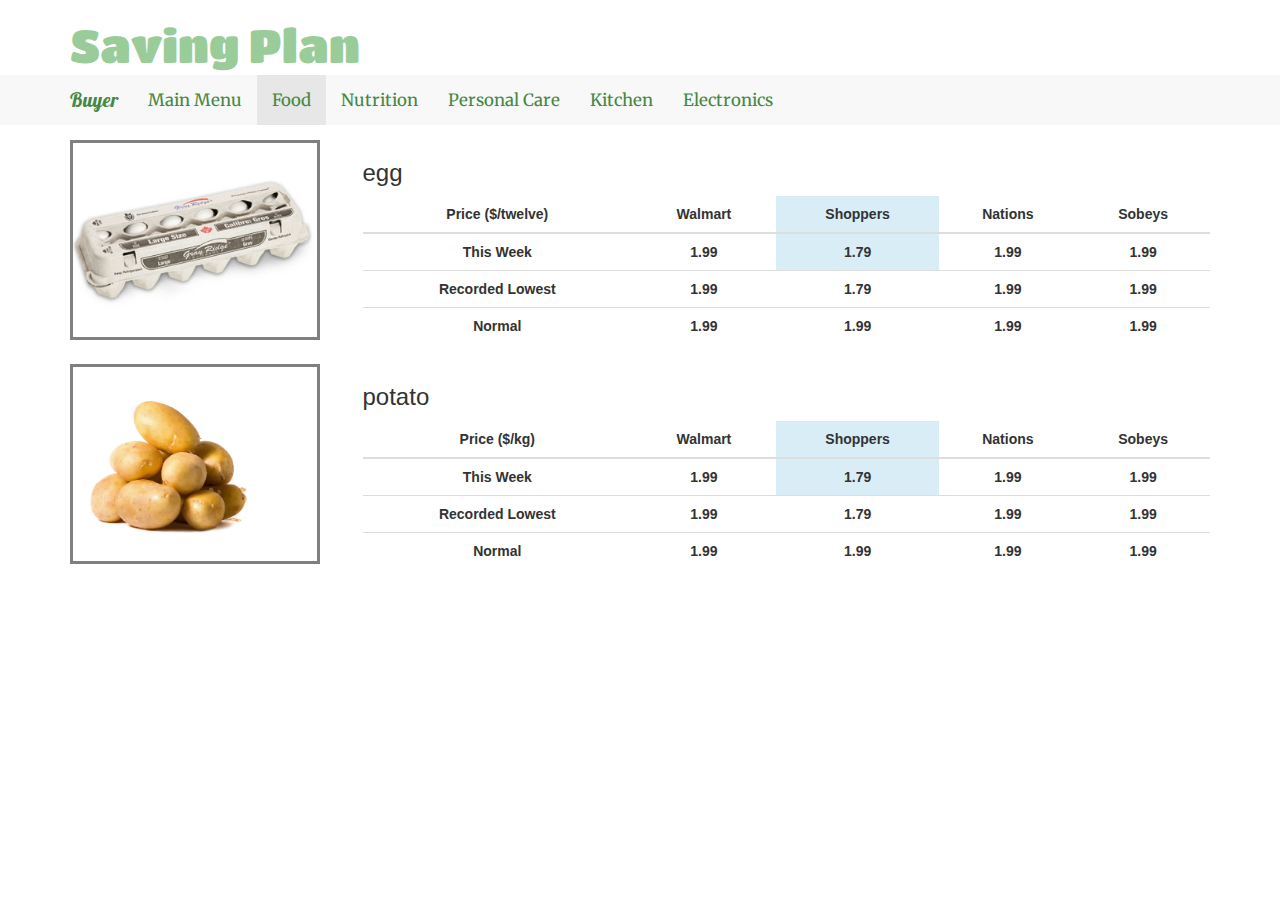
<file: site/food.html>
<!DOCTYPE html>

<html>
  <head>
    <meta charset="utf-8">
    <meta http-equiv="X-UA-Compatible" content="IE=edge">
    <meta name="viewport" content="width=device-width, initial-scale=1">
    <title>Lowest price in Canadian Supermarket!</title> <!--comment in the tittle bar -->
	<!--bootstrap-css-->
	<link href="css/bootstrap.min.css" rel="stylesheet">
    <!--css-->
    <link rel="stylesheet" href="css/styleFood.css">
	<!--fonts-->
	<link href="https://fonts.googleapis.com/css?family=Dancing+Script" rel="stylesheet">
	<link href="https://fonts.googleapis.com/css?family=Lobster" rel="stylesheet">
	<link href="https://fonts.googleapis.com/css?family=Open+Sans+Condensed:300" rel="stylesheet">
	<link href="https://fonts.googleapis.com/css?family=Merriweather|Titan+One" rel="stylesheet"> 
  </head>
<body>

  <div class="head-wrapper">
  <div class="container">
    <div class="main-head"> 
      <h1>Saving Plan</h1>
    </div>
  </div>
 </div> 
  
 
  <nav class="navbar navbar-default navbar-fixed-top">
      <div class="container">
        <div class="navbar-header">
          <button type="button" class="navbar-toggle collapsed" data-toggle="collapse" data-target="#navbar" aria-expanded="false" aria-controls="navbar">
            <span class="sr-only">Toggle navigation</span>
            <span class="icon-bar"></span>
            <span class="icon-bar"></span>
            <span class="icon-bar"></span>
          </button>
          <a class="navbar-brand" href="#">Buyer</a>
        </div>
		
        <div id="navbar" class="collapse navbar-collapse">
          <ul class="nav navbar-nav">
            <li><a href="index.html">Main Menu</a></li>
            <li class="active"><a href="#beauty">Food</a></li>
            <li><a href="#nutrition">Nutrition</a></li>
			<li><a href="#clothing">Personal Care</a></li>
			<li><a href="#bags">Kitchen</a></li>
			<li><a href="#electronics">Electronics</a></li>
          </ul>
        </div><!--/.nav-collapse -->
      </div>
    </nav>

 <div class="table-start">
  <div class="container">
    <div class="row">
	  <div class="col-md-3">
	    <div class="item-photo egg-photo">
	      <img src="img/LREggs.jpg"></img>
	    </div>
	  </div>
	  <div class="col-md-9">
        <h3>egg</h3>
	    <div class="table-responsive">
	      <table class="table">
		    <thead>
		      <tr>
			    <th>Price ($/twelve)</th>
			    <th>Walmart</th>
			    <th class="info">Shoppers</th>
			    <th>Nations</th>
			    <th>Sobeys</th>
			  </tr>
		    </thead>
		    <tbody>
		      <tr>
			    <th>This Week</th>
			    <th>1.99</th>
			    <th class="info">1.79</th>
			    <th>1.99</th>
			    <th>1.99</th>
			  </tr>
			  <tr>
			    <th>Recorded Lowest</th>
			    <th>1.99</th>
			    <th>1.79</th>
			    <th>1.99</th>
			    <th>1.99</th>
			  </tr>
			  <tr>
			    <th>Normal</th>
			    <th>1.99</th>
			    <th>1.99</th>
			    <th>1.99</th>
			    <th>1.99</th>
			  </tr>
		    </tbody>
		  </table>
	    </div>
	  </div>
	</div>
  </div>
 </div>
  
    <div class="container">
    <div class="row">
	  <div class="col-md-3">
	    <div class="item-photo">
	      <img src="img/potato.jpg"></img>
	    </div>
	  </div>
	  <div class="col-md-9">
        <h3>potato</h3>
	    <div class="table-responsive">
	      <table class="table">
		    <thead>
		      <tr>
			    <th>Price ($/kg)</th>
			    <th>Walmart</th>
			    <th class="info">Shoppers</th>
			    <th>Nations</th>
			    <th>Sobeys</th>
			  </tr>
		    </thead>
		    <tbody>
		      <tr>
			    <th>This Week</th>
			    <th>1.99</th>
			    <th class="info">1.79</th>
			    <th>1.99</th>
			    <th>1.99</th>
			  </tr>
			  <tr>
			    <th>Recorded Lowest</th>
			    <th>1.99</th>
			    <th>1.79</th>
			    <th>1.99</th>
			    <th>1.99</th>
			  </tr>
			  <tr>
			    <th>Normal</th>
			    <th>1.99</th>
			    <th>1.99</th>
			    <th>1.99</th>
			    <th>1.99</th>
			  </tr>
		    </tbody>
		  </table>
	    </div>
	  </div>
	</div>
  </div>
</body>
</file>
<file: site/css/styleFood.css>
*{
  padding:0;
  margin:0;
}
.head-wrapper{
	position:fixed;
    background: #fff;
	z-index: 1030;
	width:100%;
	top:0;
	/*margin-right: 0;
	width:100%;
	margin-top:0;*/
}

h1{
	color:#99cc99;
	font-size: 3.3em;
	font-family: 'Titan One', cursive;
}
.navbar-default{
    border: none !important;
    height: 2.5em;
	margin-bottom: 0;
	margin-top: 75px;
}
.navbar-default .navbar-nav > .active > a{
   
}
.navbar-default .navbar-header a{
	color: #448844;
	font-family: 'Lobster', cursive;
	font-size: 1.4em;
}
.navbar-default ul li a{
	color: #448844 !important;
    font-size: 1.2em;
	font-family: 'Merriweather', serif;
    /*margin: 0;
    text-decoration: none;
    padding: 0;*/
}
.table-start{
	margin-top: 140px;
}
.table tr th{
	text-align: center;
}
.item-photo{
	border: 3px solid gray;
	height: 200px;
	width: 250px;
}
.item-photo img{
	max-width: 100%;
	max-height:100%;
}
.egg-photo img{
    padding-top: 25px;		
}
</file>
